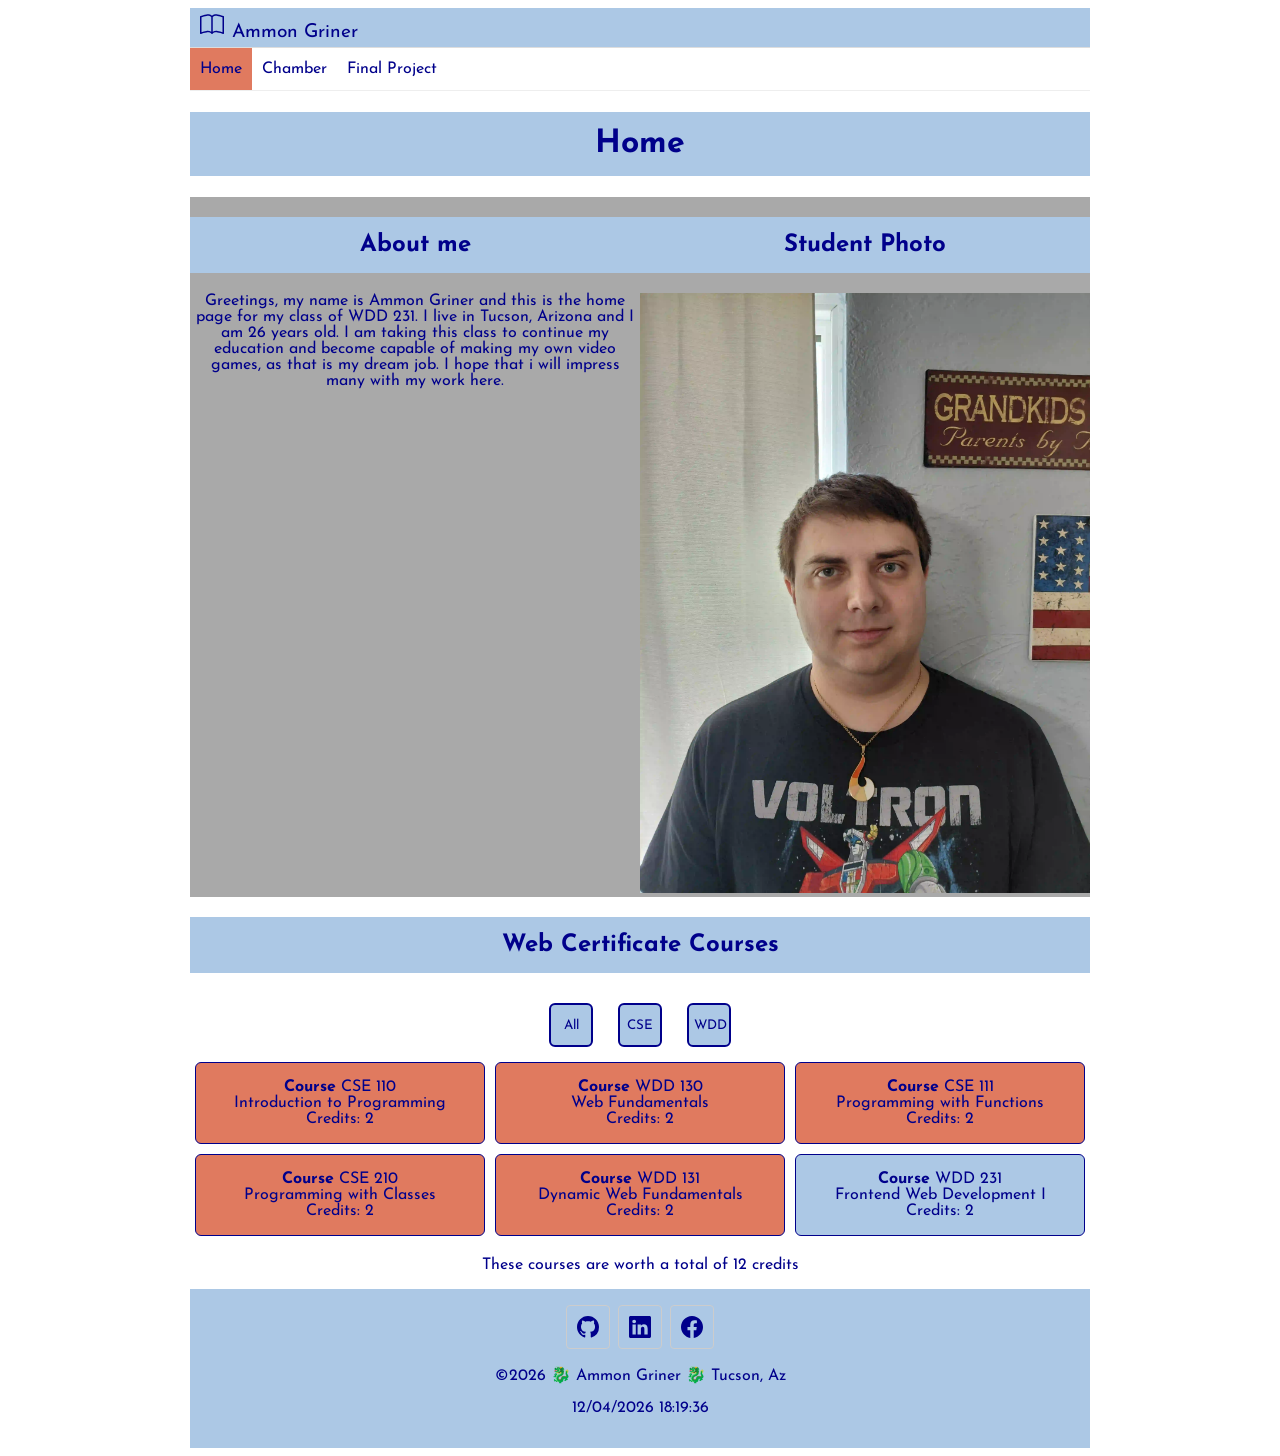
<file: index.html>
<!DOCTYPE html>
<html lang="en">
<head>
    <meta charset="UTF-8">
    <meta name="viewport" content="width=device-width, initial-scale=1.0">
    <title>Home Page</title>
    <meta name="description" content="this page is the home page for my WDD 231 class. this page will contain base information about me and links to projects">
    <meta name="author" content="Ammon Griner">
    <link rel="stylesheet" href="styles/small.css">
    <link rel="stylesheet" href="styles/larger.css">
    <script src="scripts/navigation.js" defer></script>
    <script src="scripts/dates.js" defer></script>
    <script src="scripts/course.js" defer></script>
    <link rel="preconnect" href="https://fonts.googleapis.com">
    <link rel="preconnect" href="https://fonts.gstatic.com" crossorigin>
    <link href="https://fonts.googleapis.com/css2?family=Josefin+Sans:ital,wght@0,100..700;1,100..700&display=swap" rel="stylesheet">
</head>
<body>
    <header>
        <img src="images/book.svg" alt="Home page logo" width="512" height="512">
        <span>Ammon Griner</span>
        <button id="ham-btn" class="hamburger" aria-label="open naviagtion menu"></button>
    </header>
    <nav id="nav-bar" class="navigation">
        <ul>
            <li class="current"><a href="#">Home</a></li>
            <li><a href="#">Chamber</a></li>
            <li><a href="#">Final Project</a></li>
        </ul>
    </nav>
    <main>
        <h1>Home</h1>
        <section class="about">
            <h2>About me</h2>
            <p>Greetings, my name is Ammon Griner and this is the home page for my class of WDD 231. I live in Tucson, Arizona and I am 26 years old. I am taking this class to continue my education and become capable of making my own video games, as that is my dream job. I hope that i will impress many with my work here.</p>
        </section>
        <section class="photo">
            <h2>Student Photo</h2>
            <div class="student">
                <img src="images/profile.webp" alt="Photo of me">
            </div>
        </section>
        <section class="courses">
            <h2>Web Certificate Courses</h2>
                <button id="all">All</button>
                <button id="CSE">CSE</button>
                <button id="WDD">WDD</button>
            <div class="cors-con">

            </div>
            <p id="credits"></p>
        </section>
    </main>
    <footer>
        <div class="social">
            <a href="https://github.com/madgaster5678/WDD231" target="_blank"><img src="images/github.svg" alt="Github Repo"></a>
            <a href="https://www.linkedin.com/" target="_blank"><img src="images/linkedin.svg" alt="LinkedIn account"></a>
            <a href="https://www.facebook.com/ammon.griner" target="_blank"><img src="images/facebook.svg" alt="Facebook acount"></a>
        </div>
        <p>&copy;<span id="currentyear"></span> 🐉 Ammon Griner 🐉 Tucson, Az</p>
        <p><span id="lastmodified"></span></p>
    </footer>
</body>
</html>
</file>
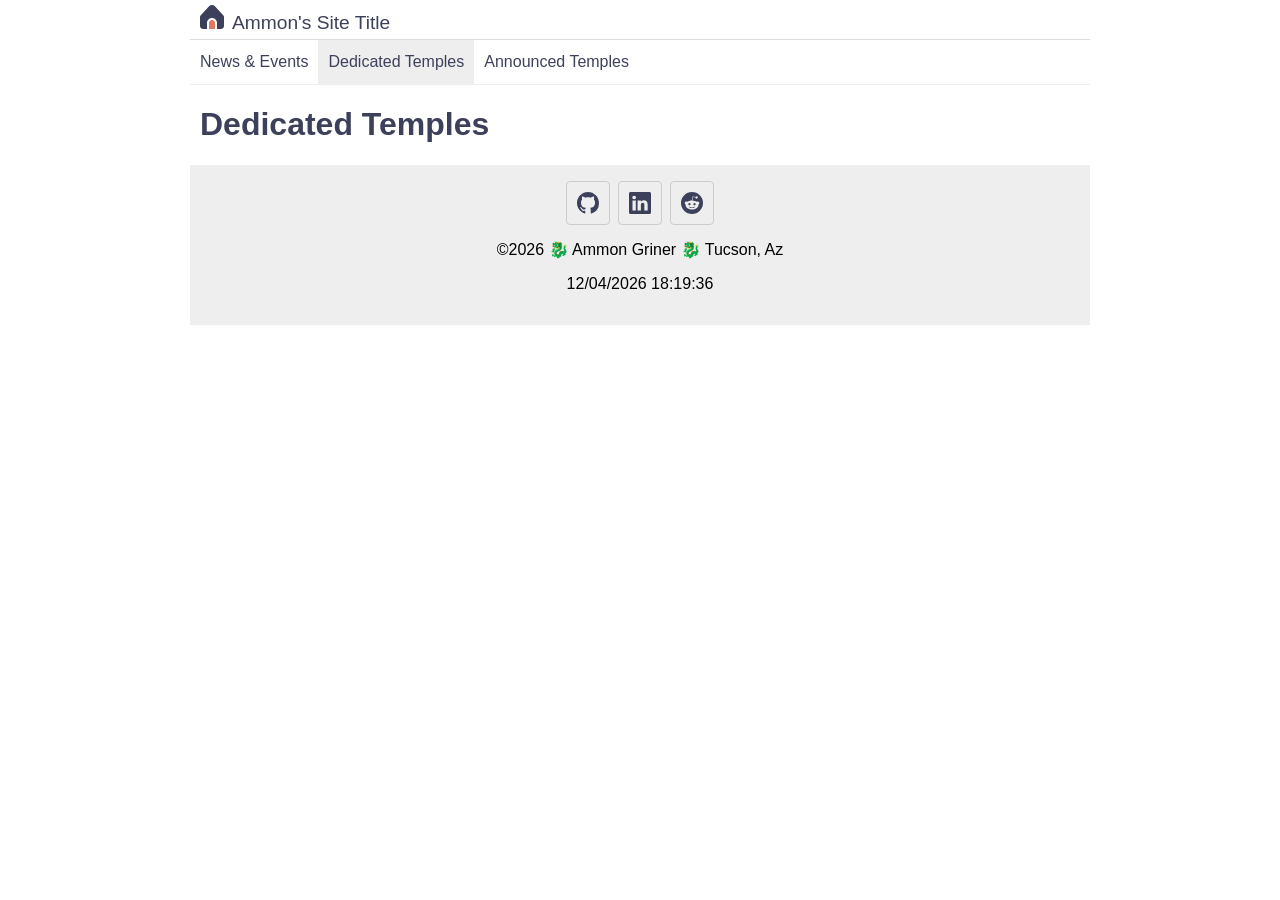
<file: code-along-header/index.html>
<!DOCTYPE html>
<html lang="en">
<head>
    <meta charset="UTF-8">
    <meta name="viewport" content="width=device-width, initial-scale=1.0">
    <title>Code Along</title>
    <link rel="stylesheet" href="styles/normalize.css">
    <link rel="stylesheet" href="styles/base.css">
    <link rel="stylesheet" href="styles/larger.css">

</head>
<body>
    <header>
        <img src="images/home.svg" alt="Site logo" width="512" height="512">
        <span>Ammon's Site Title</span>
        <button id="ham-btn" class="hamburger"></buttonid>
    </header>
    <nav id="nav-bar" class="navigation">
        <ul>
            <li><a href="#">News & Events</a></li>
            <li class="current"><a href="#">Dedicated Temples</a></li>
            <li><a href="#">Announced Temples</a></li>
        </ul>
    </nav>
    <main>
        <h1>Dedicated Temples</h1>
    </main>
    <footer>
        <div class="social">
            <a href="https://github.com/madgaster5678" target="_blank"><img src="images/github.svg" alt="Github profile" width="16" height="16"></a>
            <a href="https://www.linkedin.com/" target="_blank"><img src="images/linkedin.svg" alt="LinkedIn profile" width="16" height="16"></a>
            <a href="https://www.reddit.com/" target="_blank"><img src="images/reddit.svg" alt="Reddit profile" width="16" height="16"></a>
        </div>
        <p>&copy;<span id="currentyear"></span> 🐉 Ammon Griner 🐉 Tucson, Az</p>
        <p><span id="lastmodified"></span></p>
    </footer>
    <script src="scripts/navigation.js" defer></script>
</body>
</html>
</file>
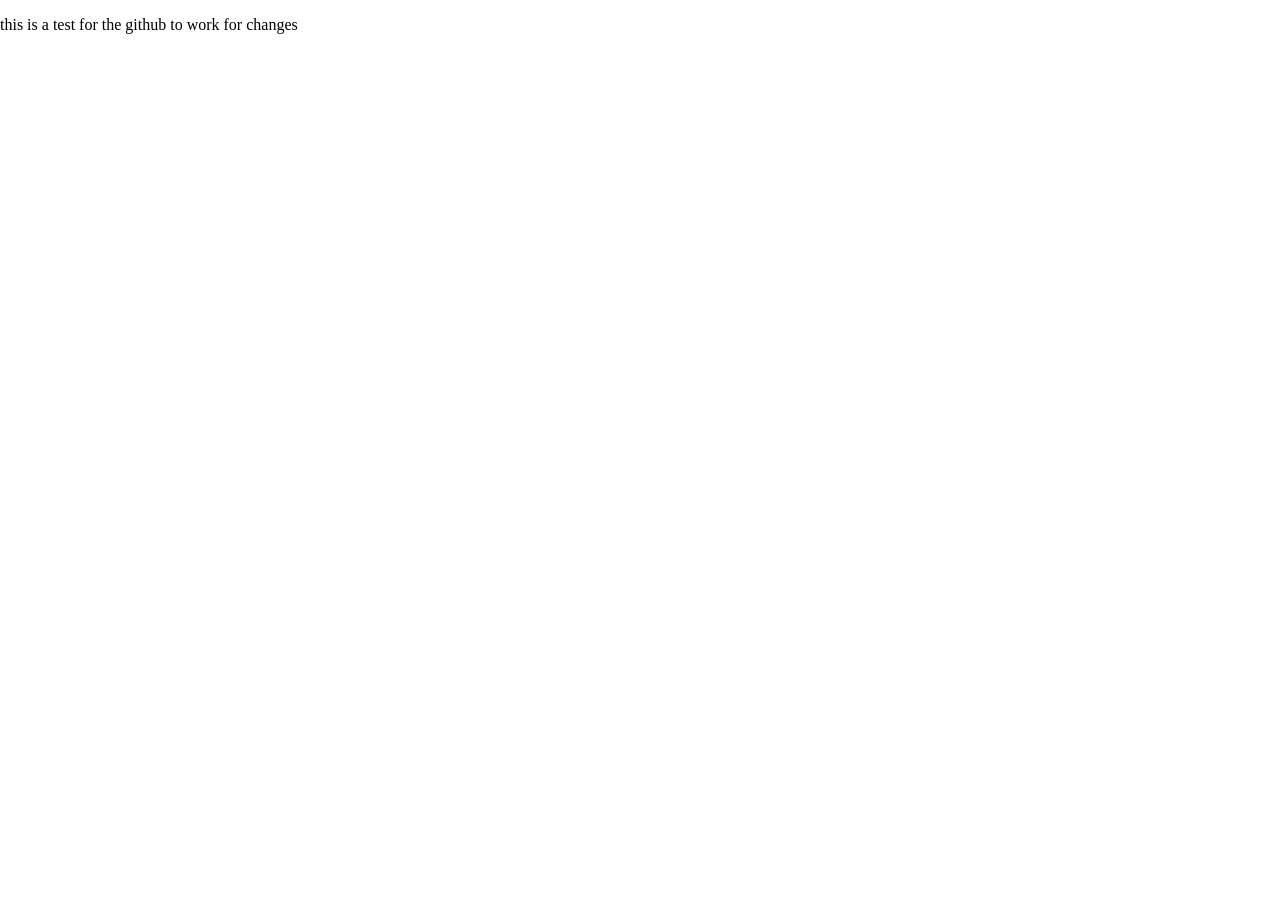
<file: test.html>
<!DOCTYPE html>
<html lang="en">
<head>
    <meta charset="UTF-8">
    <meta name="viewport" content="width=device-width, initial-scale=1.0">
    <title>test</title>
    <link rel="stylesheet" href="styles/normalize.css">
</head>
<body>
    <p>this is a test for the github to work for changes</p>
</body>
</html>
</file>
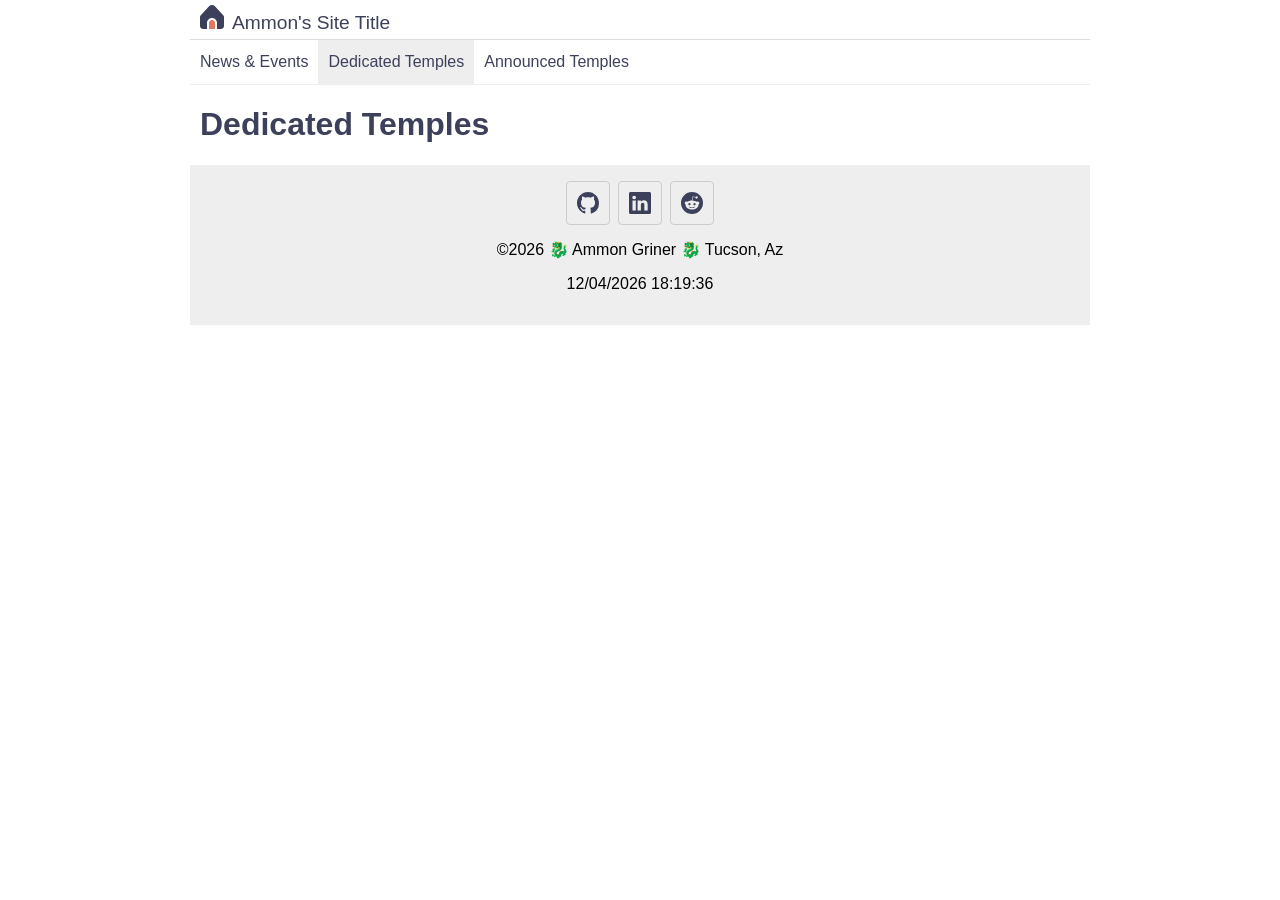
<file: code-along-header/indexpractice.html>
<!DOCTYPE html>
<html lang="en">
<head>
    <meta charset="UTF-8">
    <meta name="viewport" content="width=device-width, initial-scale=1.0">
    <title>Code Along</title>
    <link rel="stylesheet" href="styles/normalize.css">
    <link rel="stylesheet" href="styles/base.css">
    <link rel="stylesheet" href="styles/larger.css">

</head>
<body>
    <header>
        <img src="images/home.svg" alt="Site logo" width="512" height="512">
        <span>Ammon's Site Title</span>
        <button id="ham-btn" class="hamburger"></button>
    </header>
    <nav id="nav-bar" class="navigation">
        <ul>
            <li><a href="#">News & Events</a></li>
            <li class="current"><a href="#">Dedicated Temples</a></li>
            <li><a href="#">Announced Temples</a></li>
        </ul>
    </nav>
    <main>
        <h1>Dedicated Temples</h1>
    </main>
    <footer>
        <div class="social">
            <a href="https://github.com/madgaster5678" target="_blank"><img src="images/github.svg" alt="Github profile" width="16" height="16"></a>
            <a href="https://www.linkedin.com/" target="_blank"><img src="images/linkedin.svg" alt="LinkedIn profile" width="16" height="16"></a>
            <a href="https://www.reddit.com/" target="_blank"><img src="images/reddit.svg" alt="Reddit profile" width="16" height="16"></a>
        </div>
        <p>&copy;<span id="currentyear"></span> 🐉 Ammon Griner 🐉 Tucson, Az</p>
        <p><span id="lastmodified"></span></p>
    </footer>
    <script src="scripts/navigation.js" defer></script>
</body>
</html>
</file>
<file: styles/small.css>
* {
    font-family: "Josefin Sans", sans-serif;
    box-sizing: border-box;
}

/*HEADER*/
header {
    display: grid;
    grid-template-columns: 24px auto 44px;
    padding: 5px 0 5px 10px;
    align-items: end;
    border-bottom: solid 1px #ddd;
    column-gap: 8px;
    background-color: #ACC8E5;
}

header img {
    display: block;
    width: 100%;
    height: auto;
    padding-bottom: 5px;
}

header span {
    font-size: 1.2rem;
    color: #00008b;
}

/*HAMBURGER*/
.hamburger {
    background: none;
    border: none;
    font-size: 2rem;
    color: #00008b;
    cursor: pointer;
    font-family: Verdana, Geneva, Tahoma, sans-serif;
}

.hamburger::before {
    content: "\2630";
}

.hamburger.show::before {
    content: "\00D7";
}

/*NAVIGATION*/
.navigation {
    display: none;
}

.navigation.show {
    display: block;
}

.navigation ul {
    list-style-type: none;
    margin: 0;
    padding: 0;
}

.navigation a {
    display: block;
    padding: 0.8rem 10px;
    color: #00008b;
    text-decoration: none;
    border-bottom: solid 1px #ddd;
}

.navigation li.current {
    background-color: #e07a5f;
}

.navigation a:hover {
    background-color: #e07a5f;
}


h1 {
    color: #00008b;
}

/*FOOTER*/
footer {
    background-color: #ACC8E5;
    padding: 1rem 10px;
    text-align: center;
    color: #00008b;
}

.social {
    display: flex;
    justify-content: center;
    column-gap: 8px;
}

.social a {
    display: flex;
    justify-content: center;
    align-items: center;
    width: 44px;
    height: 44px;
    border: solid 1px #ccc;
    border-radius: 4px;
}

.social img {
    width: 22px;
    height: 22px;
}

.social a:hover {
    background-color: #e07a5f;
}

/*H1 AND H2*/
h1, h2 {
    color: #00008b;
    background-color: #ACC8E5;
    padding: 1rem 10px;
    text-align: center;
}

/*MAIN*/
main {
    color: #00008b;
}

main div.student img{
    width: 100%;
    height: auto;
}

main section.about {
    text-align: center;
}

/*SECTIONS*/
section.about, section.photo {
    background-color: darkgray;
}

/*CARDS*/
.course-card {
    margin: 5px;
    padding: 1rem 10px;
    background-color: #ACC8E5;
    border: solid 1px #00008b;
    border-radius: 6px;
    text-align: center;
}

.complete {
    background-color: #e07a5f;
}

.courses {
    text-align: center;
}

.courses button {
    margin: 10px;
    width: 44px;
    height: 44px;
    padding: 5px;
    color: #00008b;
    background-color: #ACC8E5;
    border: solid 2px #00008b;
    border-radius: 6px;
}

.courses button:hover {
    background-color: #e07a5f;
    cursor: pointer;
}
</file>
<file: styles/larger.css>
@media only screen and (min-width: 38rem) {

    header, main, nav, footer {
        max-width: 900px;
        margin: 0 auto;
    }

    header {
        grid-template-columns: 24px auto;
    }

    .hamburger {
        display: none;
    }

    .navigation {
        display: block;
        border-bottom: solid 1px #eee;
    }

    .navigation ul {
        display: flex;
    }

    .navigation a {
        border: none;
    }

    main {
        display: grid;
        grid-template-columns: 1fr 1fr;
    }

    h1, .courses {
        grid-column: 1/3;
    }

    .cors-con {
        display: grid;
        grid-template-columns: repeat(3, 1fr);
    }
}
</file>
<file: code-along-header/styles/base.css>
* {
    font-family: "Josefin Sans", sans-serif;
    box-sizing: border-box;
}

/*HEADER*/
header {
    display: grid;
    grid-template-columns: 24px auto 44px;
    padding: 5px 0 5px 10px;
    align-items: end;
    border-bottom: solid 1px #ddd;
    column-gap: 8px;
}

header img {
    display: block;
    width: 100%;
    height: auto;
    padding-bottom: 5px;
}

header span {
    font-size: 1.2rem;
    color: #3d405b;
}

/*HAMBURGER*/
.hamburger {
    background: none;
    border: none;
    font-size: 2rem;
    color: #3d405b;
    cursor: pointer;
    font-family: Verdana, Geneva, Tahoma, sans-serif;
}

.hamburger::before {
    content: "\2630";
}

.hamburger.show::before {
    content: "\00D7";
}

/*NAVIGATION*/
.navigation {
    display: none;
}

.navigation.show {
    display: block;
}

.navigation ul {
    list-style-type: none;
    margin: 0;
    padding: 0;
}

.navigation a {
    display: block;
    padding: 0.8rem 10px;
    color: #3d405b;
    text-decoration: none;
    border-bottom: solid 1px #ddd;
}

.navigation li.current {
    background-color: #eee;
}

.navigation a:hover {
    background-color: #e07a5f;
}


h1 {
    margin-left: 10px;
    color: #3d405b;
}

/*FOOTER*/
footer {
    background-color: #eee;
    padding: 1rem 10px;
    text-align: center;
}

.social {
    display: flex;
    justify-content: center;
    column-gap: 8px;
}

.social a {
    display: flex;
    justify-content: center;
    align-items: center;
    width: 44px;
    height: 44px;
    border: solid 1px #ccc;
    border-radius: 4px;
}

.social img {
    width: 22px;
    height: 22px;
}

.social a:hover {
    background-color: #ddd;
}
</file>
<file: code-along-header/styles/larger.css>
@media only screen and (min-width: 38rem) {

    header, main, nav, footer {
        max-width: 900px;
        margin: 0 auto;
    }

    header {
        grid-template-columns: 24px auto;
    }

    .hamburger {
        display: none;
    }

    .navigation {
        display: block;
        border-bottom: solid 1px #eee;
    }

    .navigation ul {
        display: flex;
    }

    .navigation a {
        border: none;
    }
}
</file>
